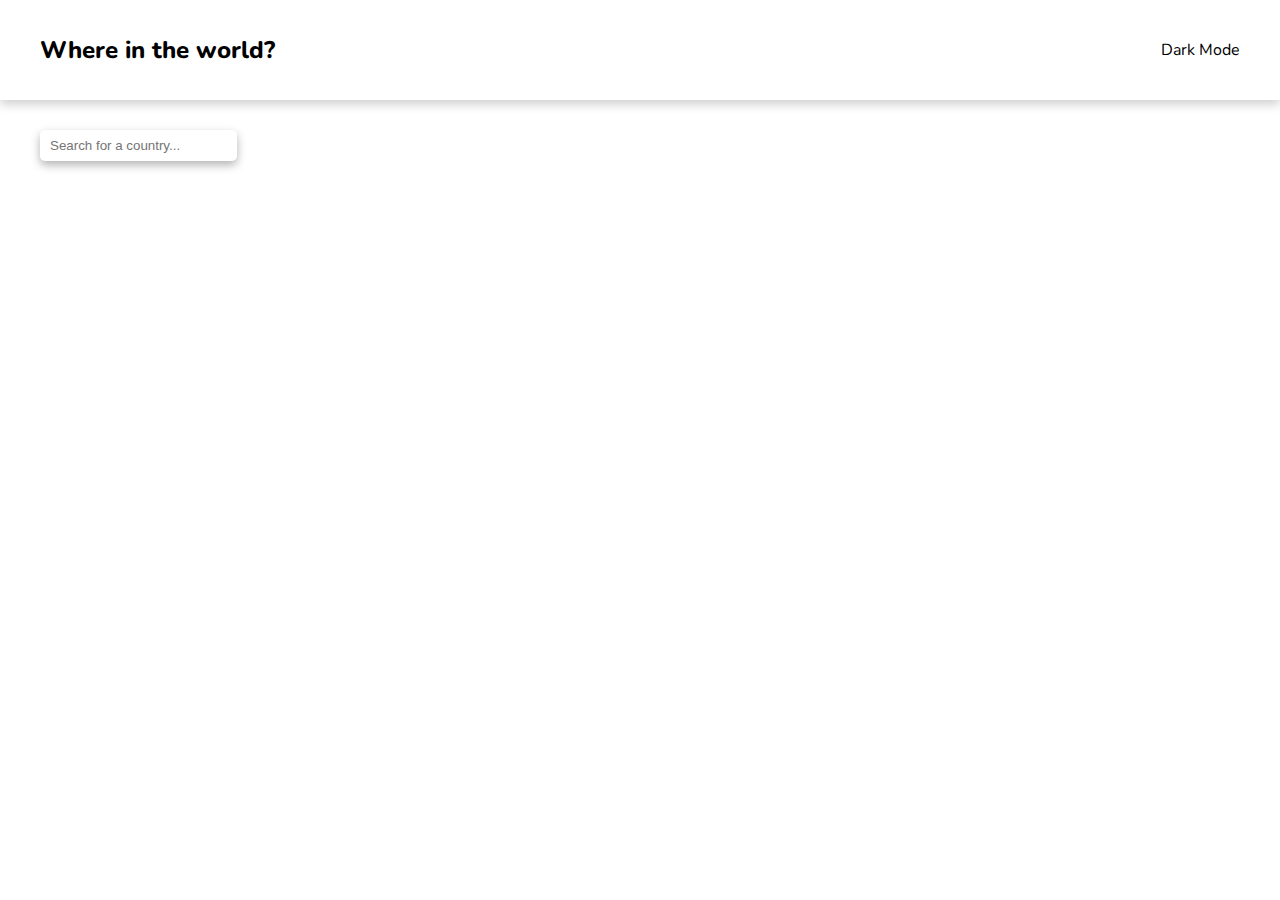
<file: index.html>
<!DOCTYPE html>
<html lang="en">
  <head>
    <meta charset="UTF-8" />
    <meta name="viewport" content="width=device-width, initial-scale=1.0" />
    <title>Countries</title>
    <link
      href="https://fonts.googleapis.com/css?family=Nunito:200,300,regular,500,600,700,800,900,200italic,300italic,italic,500italic,600italic,700italic,800italic,900italic"
      rel="stylesheet"
    />
    <link
      rel="stylesheet"
      href="https://cdnjs.cloudflare.com/ajax/libs/font-awesome/6.6.0/css/all.min.css"
      integrity="sha512-Kc323vGBEqzTmouAECnVceyQqyqdsSiqLQISBL29aUW4U/M7pSPA/gEUZQqv1cwx4OnYxTxve5UMg5GT6L4JJg=="
      crossorigin="anonymous"
      referrerpolicy="no-referrer"
    />
    <link rel="stylesheet" href="style.css" />
    <script src="script.js" defer></script>
  </head>
  <body>
    <div class="container">
      <header>
        <div class="header-container">
          <p class="where">Where in the world?</p>
          <p class="dark-mode"><i class="fa-regular fa-moon"></i> Dark Mode</p>
        </div>
      </header>
      <div class="search-container">
        <input
          class="search"
          type="text"
          placeholder="Search for a country..."
        />
      </div>
      <main>
        <div class="countries-container">
          <!-- <div class="country-card">
                    <img src="design/desktop-design-detail-dark.jpg" alt="flag" />
                    <div class="card-text">
                        <h3>Iceland</h3>
                        <p><b>Population:</b> 242,521,143</p>
                        <p><b>Region:</b> Europe</p>
                        <p><b>Capital:</b> Berlin</p>
                        fhfboahoig
                    </div>
                </div> -->
        </div>
      </main>
    </div>
  </body>
</html>
</file>
<file: style.css>
*{
    margin:0;
    padding:0;
    box-sizing: border-box;
}

body{
    background-color: rgb(255, 255, 255);
    font-family: "nunito";
    /* background-color: aquamarine; */

}

header{
    /* background-color: crimson; */
    height: 100px;
    width: 100%;
    display: flex;
    justify-content: center;
    box-shadow: 0px 4px 10px rgba(3, 4, 3, 0.2);

}

.header-container{
    width: 1200px;
    /* width: 100%; */
    height: 100%;
    z-index: 2;
    /* background-color: blueviolet; */
    display: flex;
    align-items: center;
    justify-content: space-between;
    
}

.where{
    font-size: 24px;
    font-weight: 800;
    cursor: pointer;
}

.dark-mode{
    cursor: pointer;
}

main{
    width: 100%;
    /* height: 100vh; */
    display: flex;
    justify-content: center;
    
    /* background-color: aquamarine; */
}

.countries-container{
    width: 1200px;
    /* background-color: cadetblue; */
    display: flex;
    flex-wrap: wrap;
    justify-content: space-between;
    margin-bottom: 60px;
    /* margin-top: 0px; */
}

.country-card{
    width: 250px;
    height: 350px;
    /* background-color: aqua; */
    border-radius: 10px;
    overflow: hidden;
    margin-top: 60px;
    text-decoration: none;
    color: black;
    transition: transform 0.2s ease;
    box-shadow: 0px 4px 10px rgba(3, 4, 3, 0.3);
}

.country-card:hover{
    transform: scale(1.07);
}

.country-card img{
    width: 100%;
    height: 50%;
}

.card-text{
    padding: 20px 20px;
}

.card-text h3{
    padding-bottom: 10px;
    font-weight: 700;
}

.card-text b{
    /* padding-bottom: 10px; */
    font-weight: 600;
}
.card-text p {
    /* padding-bottom: 10px; */
    font-weight: 400;
}

.search{
    padding: 8px 10px;
    border-radius: 5px;
    border: none;
    box-shadow: 0px 4px 10px rgba(3, 4, 3, 0.3);
}

.search-container{
    /* background-color: blue; */
    
    /* display: flex; */
    /* width: 100%; */
    width: 1200px;
    margin: 0 auto;
    margin-top: 30px;

}
</file>
